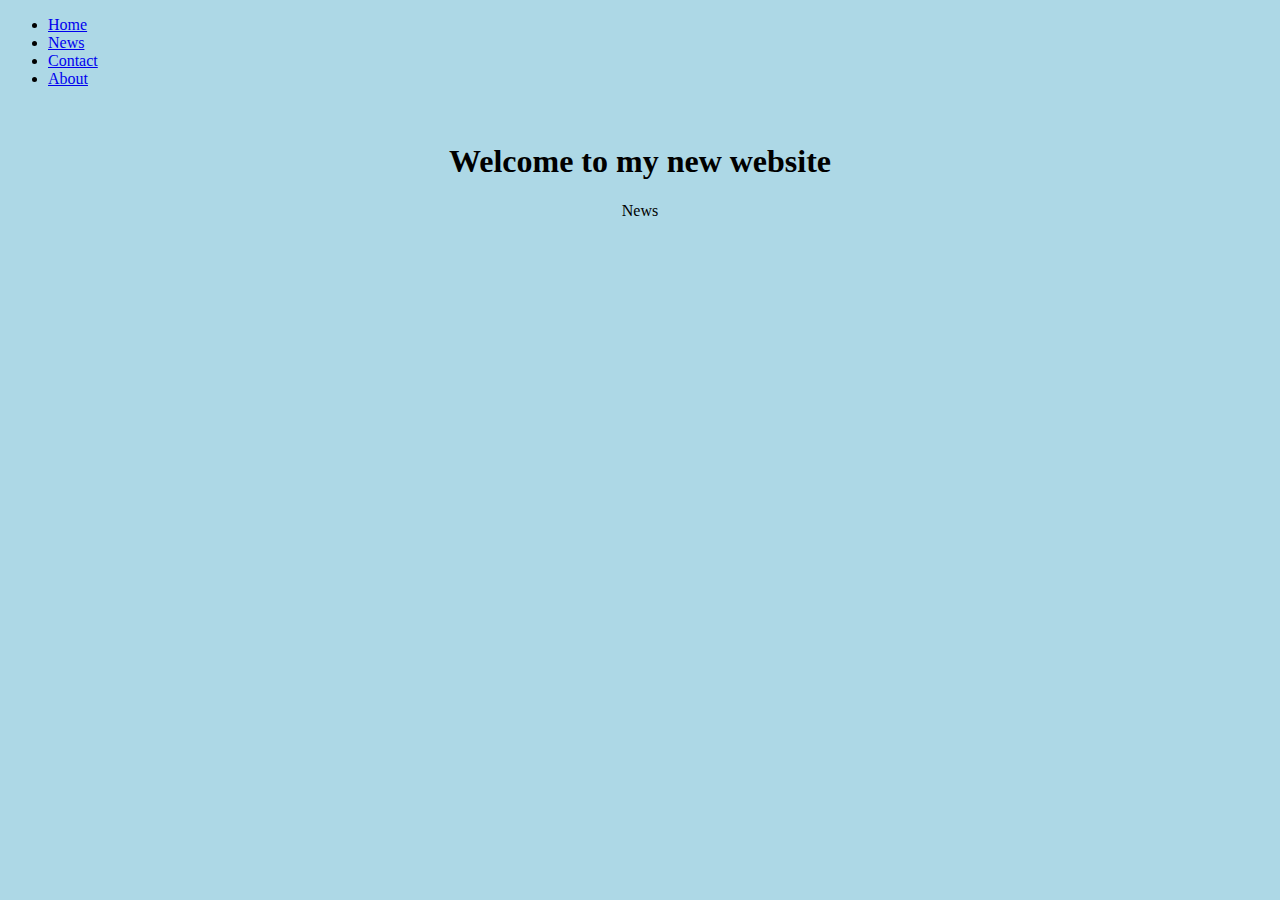
<file: news.html>
<!DOCTYPE html>
<html lang="en">
 <head>
   <title>My Webstite</title>
   <link rel="stylesheet" href="mystyle.css">
 </head>
 <body>
  <ul>
    <li><a href="test.html">Home</a></li>
    <li><a href="news.html">News</a></li>
    <li><a href="contact.html">Contact</a></li>
    <li><a href="about.html">About</a></li>
  </ul>
<br>
   <h1 align="center">Welcome to my new website</h3>
   <p>News</p> 
 </body>
</html>
</file>
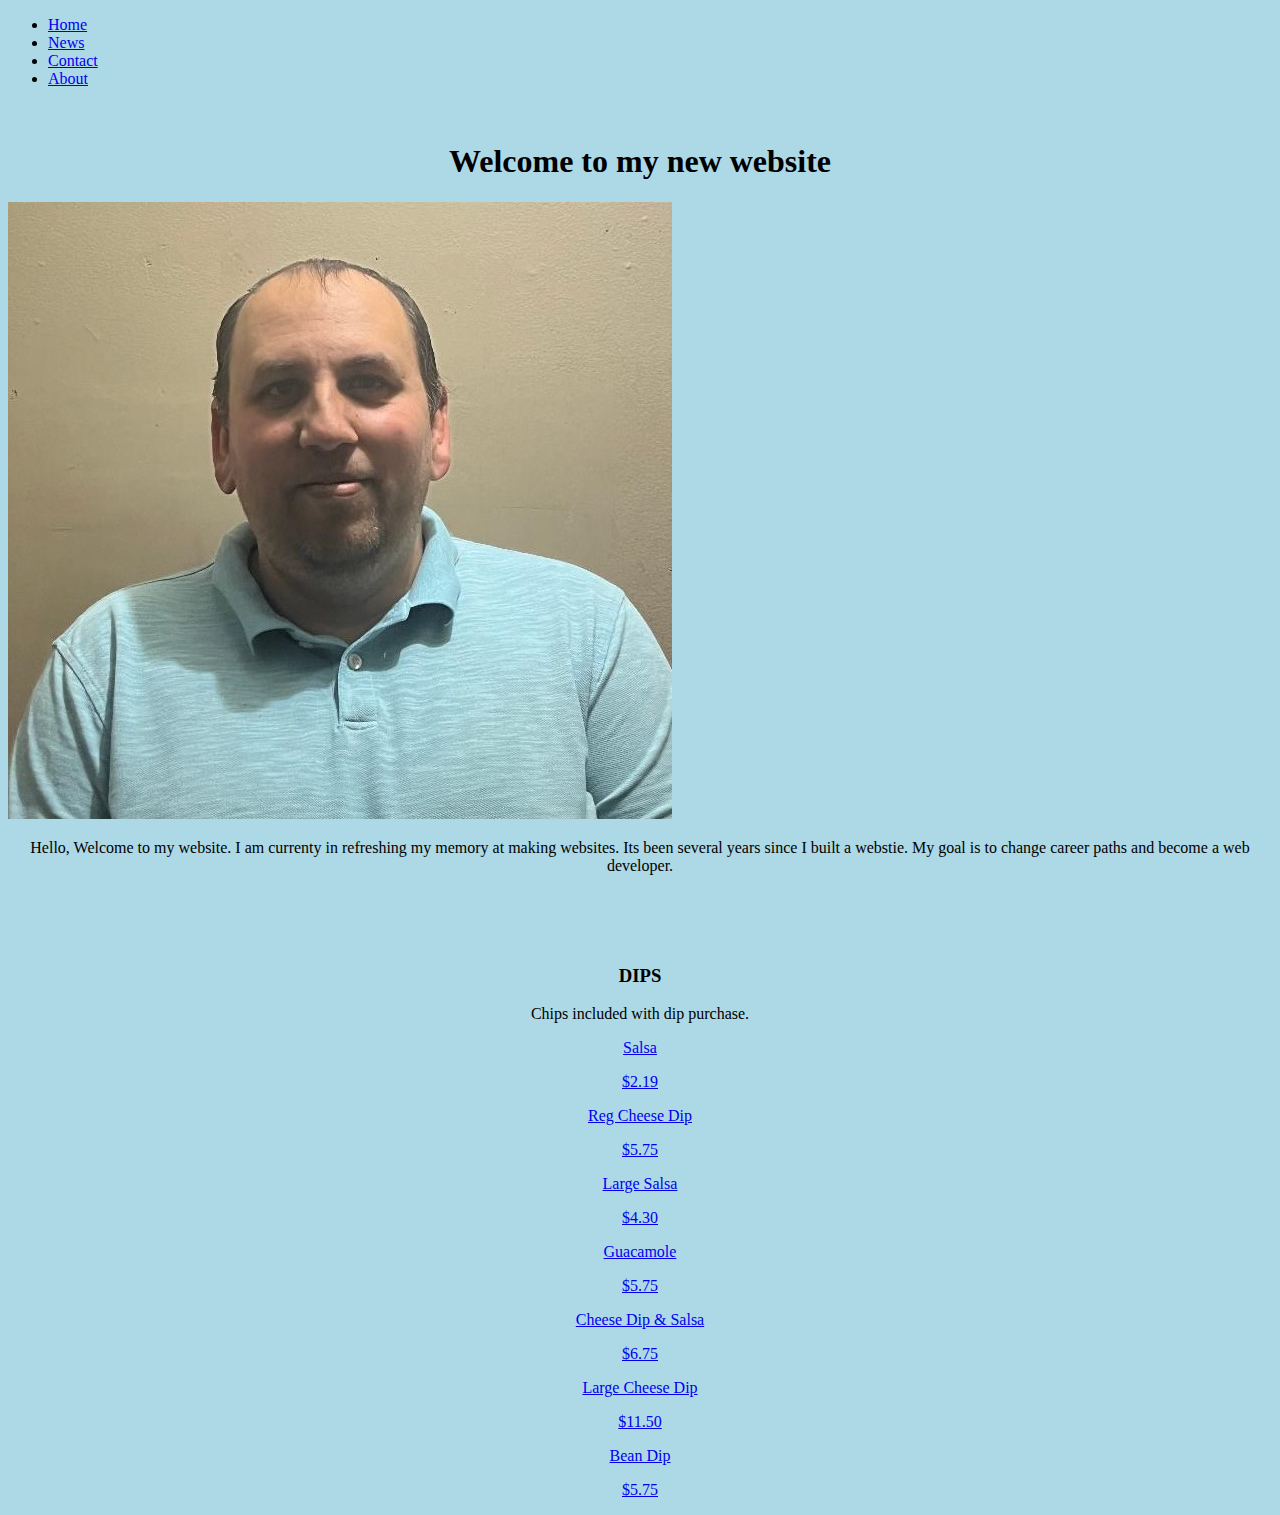
<file: test.html>
<!DOCTYPE html>
<html lang="en">
 <head>
   <title>My Webstite</title>
   <link rel="stylesheet" href="mystyle.css">
 </head>
 <body>
  <ul>
    <li><a href="test.html">Home</a></li>
    <li><a href="news.html">News</a></li>
    <li><a href="contact.html">Contact</a></li>
    <li><a href="about.html">About</a></li>
  </ul>
<br>
   <h1 align="center">Welcome to my new website</h3>
    <img src="jeremy.jpg">
   <p>Hello, Welcome to my website.  I am currenty in refreshing my memory at making websites.  Its been several years since I built a webstie.  My goal is to change career paths and become a web developer.</p> 
   <br><br><br>


<div class="dd_menu-body">
<div class="dd_menu-column">
<div style="padding-bottom:1px;"></div>
<section class="dd_menu-section" style="position:relative;">
<div class="dd_menufill"></div>
<div class="dd_menu-section-header">
<div class="bi_t">
<div class="bi_tl"></div>
<div class="bi_tr"></div>
</div>
<div class="bi_l"></div>
<div class="bi_r"></div>
<div class="bi_b">
<div class="bi_bl"></div>
<div class="bi_br"></div>
</div>
<h3 class="dd_menu-section-header-title">DIPS</h3>
<p class="dd_menu-section-header-subtitle">Chips included with dip purchase.</p>
</div>
<div class="dd_menu-section-content">
<a class="dd_item_a" href="#" OnClick="L2(46832,'0', event);return false;">
<div class="dd_menu-item">
<div class="dd_menu-item-title">Salsa</div>
<p class="dd_menu-item-price">$2.19</p>
</div>
</a><a class="dd_item_a" href="#" OnClick="L2(46833,'0', event);return false;">
<div class="dd_menu-item">
<div class="dd_menu-item-title">Reg Cheese Dip</div>
<p class="dd_menu-item-price">$5.75</p>
</div>
</a><a class="dd_item_a" href="#" OnClick="L2(5954387,'0', event);return false;">
<div class="dd_menu-item">
<div class="dd_menu-item-title">Large Salsa</div>
<p class="dd_menu-item-price">$4.30</p>
</div>
</a><a class="dd_item_a" href="#" OnClick="L2(46834,'0', event);return false;">
<div class="dd_menu-item">
<div class="dd_menu-item-title">Guacamole</div>
<p class="dd_menu-item-price">$5.75</p>
</div>
</a><a class="dd_item_a" href="#" OnClick="L2(3477984,'0', event);return false;">
<div class="dd_menu-item">
<div class="dd_menu-item-title">Cheese Dip &amp; Salsa</div>
<p class="dd_menu-item-price">$6.75</p>
</div>
</a><a class="dd_item_a" href="#" OnClick="L2(5954388,'0', event);return false;">
<div class="dd_menu-item">
<div class="dd_menu-item-title">Large Cheese Dip</div>
<p class="dd_menu-item-price">$11.50</p>
</div>
</a><a class="dd_item_a" href="#" OnClick="L2(3477987,'0', event);return false;">
<div class="dd_menu-item">
<div class="dd_menu-item-title">Bean Dip</div>
<p class="dd_menu-item-price">$5.75</p>
</div>
</a>
</div>
</section>
<section class="dd_menu-section" style="position:relative;">
<div class="dd_menufill"></div>
<div class="dd_menu-section-header">
<div class="bi_t">
<div class="bi_tl"></div>
<div class="bi_tr"></div>
</div>
<div class="bi_l"></div>
<div class="bi_r"></div>
<div class="bi_b">
<div class="bi_bl"></div>
<div class="bi_br"></div>
</div>


 </body>
</html>
</file>
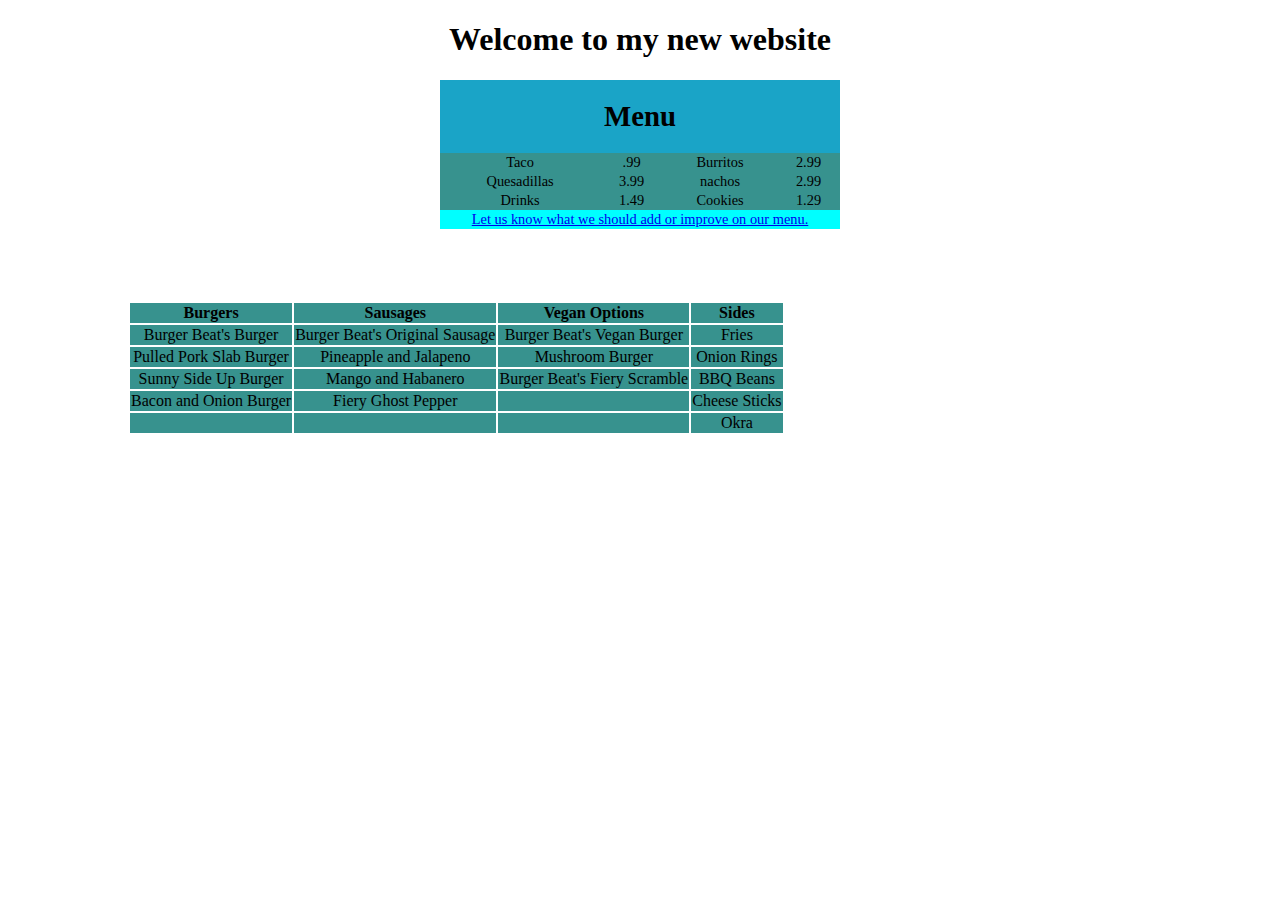
<file: Untitled-4.html>
<!DOCTYPE html>
<html lang="en">
 <head>
   <title>My Webstite</title>
 </head>
<style>

body {
  margin: auto;
  width: 80%;
  text-align: center;
}


.table-menu {
  border-collapse: collapse;
	font-size: 0.9em; 
  margin: auto;
  min-width: 400px;
  padding: 15px;
}

thead {
  background-color: rgb(26, 164, 199);
  padding: 15px;
}

tbody {
  background-color: rgb(55, 146, 142);
  padding: 12px;
}

tfoot {
  background-color: aqua;
}
</style>


 <body>
   <h1>Welcome to my new website</h3>

 <table class="table-menu">
   <thead>
    <tr>
      <th colspan="4"><h1>Menu</h1></th>
    </tr>  
   </thead>
      <tbody>
        <tr>
          <td>Taco</td>
          <td>.99</td>
          <td>Burritos</td>
          <td>2.99</td>
        </tr>
        <tr>
          <td>Quesadillas</td>
          <td>3.99</td>
          <td>nachos</td>
          <td>2.99</td>
        </tr>
        <tr>
          <td>Drinks</td>
          <td>1.49</td>
          <td>Cookies</td>
          <td>1.29
          </td>
        </tr>
      </tbody>
      <tfoot>
        <tr>
          <td colspan="4"><a href="contact.html">Let us know what we should add or improve on our menu.</a></td>
        </tr>
      </tfoot>
  </table>
  <br>
  <br>
  <br>
  <br> 
  <table>
    <tr>
      <th>Burgers</th>
      <th>Sausages</th>
      <th>Vegan Options</th>
      <th>Sides</th>
    </tr>
    <tr>
      <td>Burger Beat's Burger</td>
      <td>Burger Beat's Original Sausage</td>
      <td>Burger Beat's Vegan Burger</td>
      <td>Fries</td>
    </tr>
    <tr>
      <td>Pulled Pork Slab Burger</td>
      <td>Pineapple and Jalapeno</td>
      <td>Mushroom Burger</td>
      <td>Onion Rings</td>
    </tr>
    <tr>
      <td>Sunny Side Up Burger</td>
      <td>Mango and Habanero</td>
      <td>Burger Beat's Fiery Scramble</td>
      <td>BBQ Beans</td>
    </tr>
      <td>Bacon and Onion Burger</td>
      <td>Fiery Ghost Pepper</td>
      <td></td>
      <td>Cheese Sticks</td>
      <tr>
        <td></td>
        <td></td>
        <td></td>
        <td>Okra</td>
      </tr>
    </table>
  

 </body>
</html>
</file>
<file: mystyle.css>
body { 
   background-color: lightblue;
}

h1 {
	text-align: center;
}


h2 {
	text-align: center;
}

h3 {
	text-align: center;
}

h4 {
	text-align: center;
}

h5 {
	text-align: center;
}


p {
  text-align: center;
}

div {
	text-align: center;
}

.table-menu {
	border: 2px solid;
    border-collapse: collapse;
	margin: 25px 0;
	font-size: 0.9em; 
	min-width: 400px;
}
</file>
